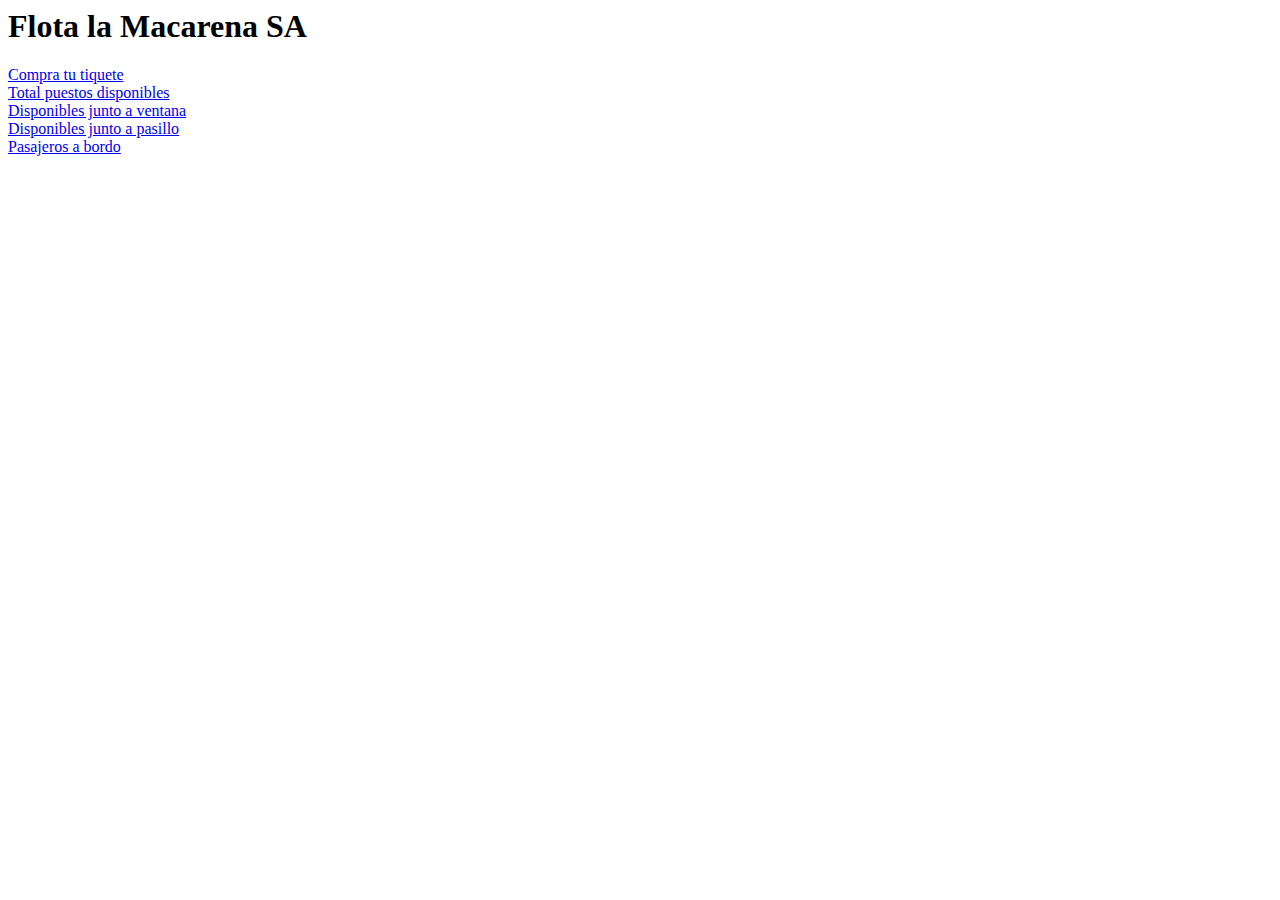
<file: views/index.html>
<html>
    <head>
        <title> Flota la Macarena SA</title>
        <h1>Flota la Macarena SA</h1>
        <body>
            <section>
                <a href="/comprar_pasaje"> Compra tu tiquete </a>
                <a href="/tiquetear_pasaje"></a>
                <br>
                <a href="/mostrar_disponibles">Total puestos disponibles</a>
                <br>
                <a href="puestos_ventana">Disponibles junto a ventana </a>
                <br>
                <a href="puestos_pasillo">Disponibles junto a pasillo</a>
                <br>
                <a href="lista_pasajeros"> Pasajeros a bordo</a>
            </section>
        </body>
    </head>
</html>
</file>
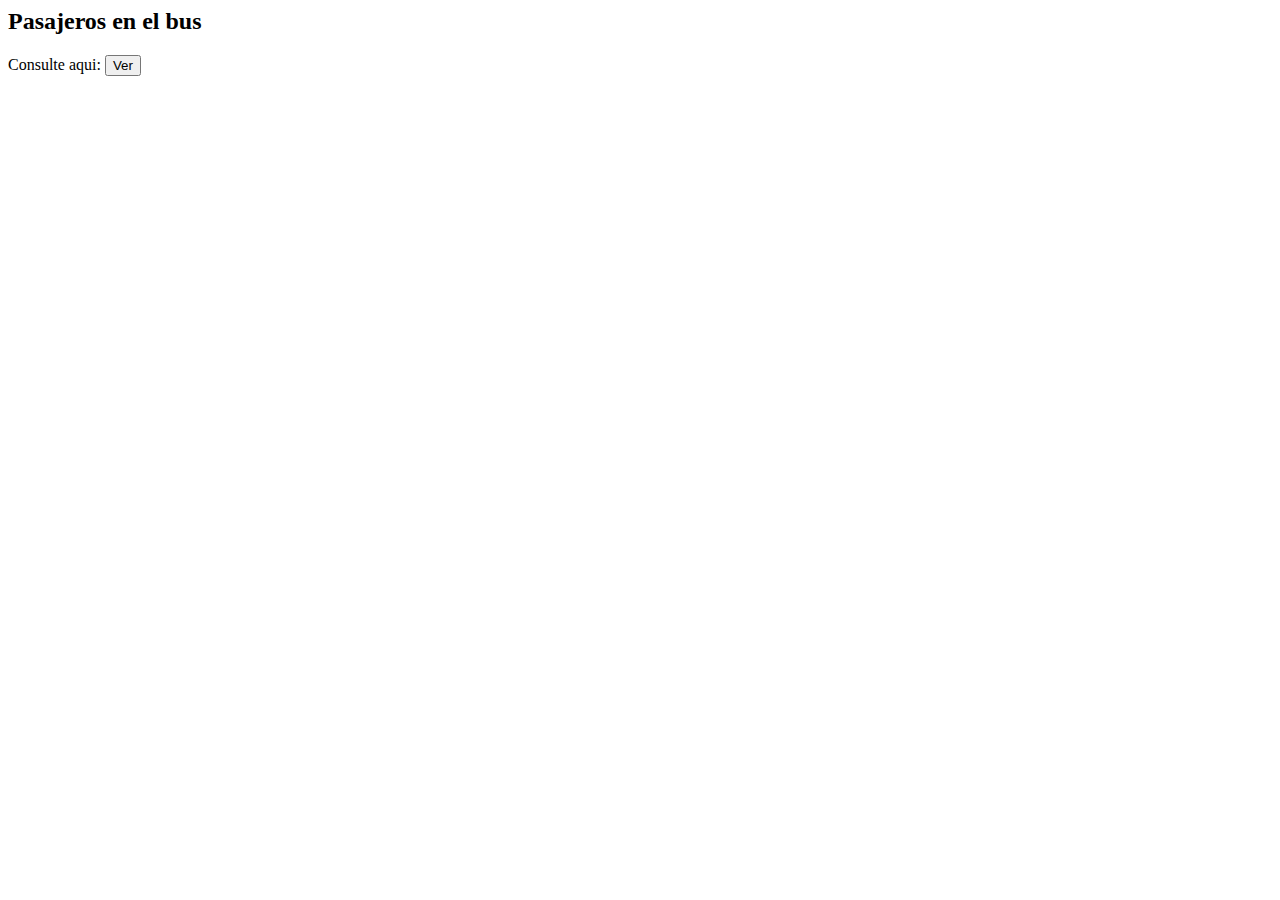
<file: views/pasajeros_en_bus.html>
<html>
    <head>
        <h2>Pasajeros en el bus</h2>
    </head>
    <body>
        <form action="mostrar_pasajeros" method="POST">
            <label>Consulte aqui:</label>
            <button type="submit">Ver</button>
        </form>
    </body>
    
</html>
</file>
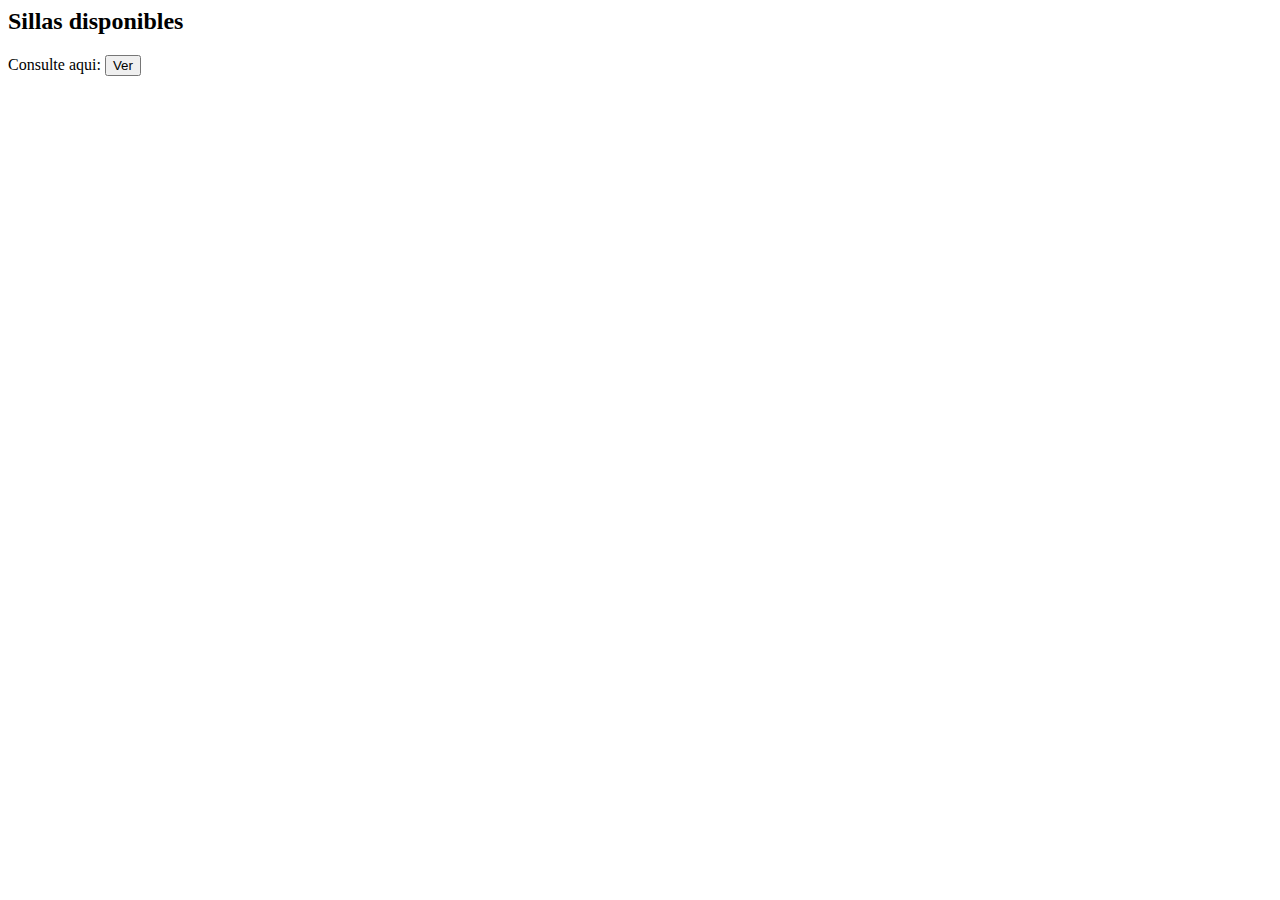
<file: views/puestos_disponibles.html>
<html>
    <header> 
        <h2>Sillas disponibles </h2>
    </header>
    <body>
        <form action="mostrar" method="POST">
        <label>Consulte aqui:  </label>
            <button type="submit">Ver</button>


    

        </form>
    </body>
</html>
</file>
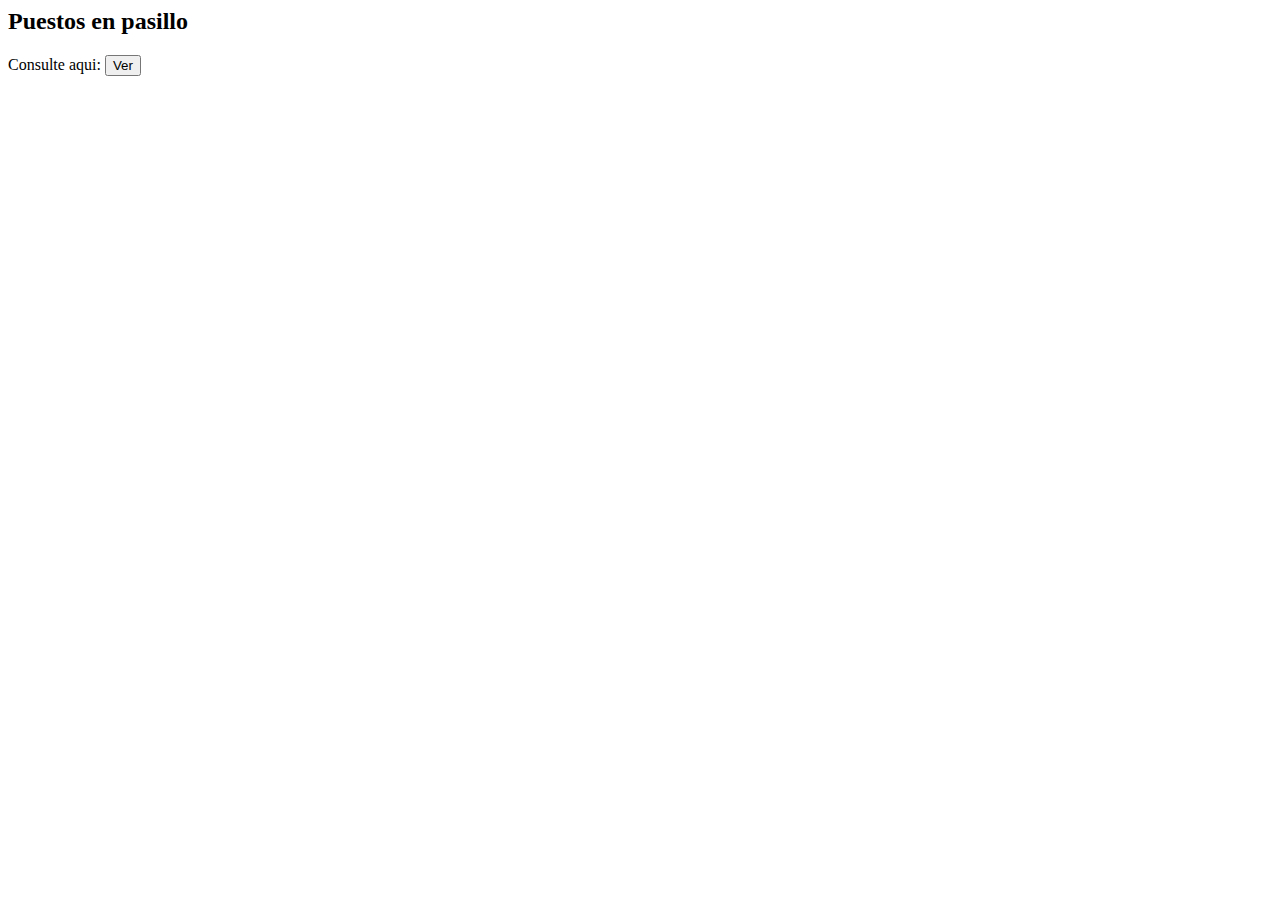
<file: views/puestos_disponibles_pasillo.html>
<html>
    <header>
        <h2>Puestos en pasillo</h2>
    </header>
    <body>
        <form action="pasillar" method="POST">
            <label>Consulte aqui: </label>
            <button type="submit">Ver</button>

        </form>
    </body>
</html>
</file>
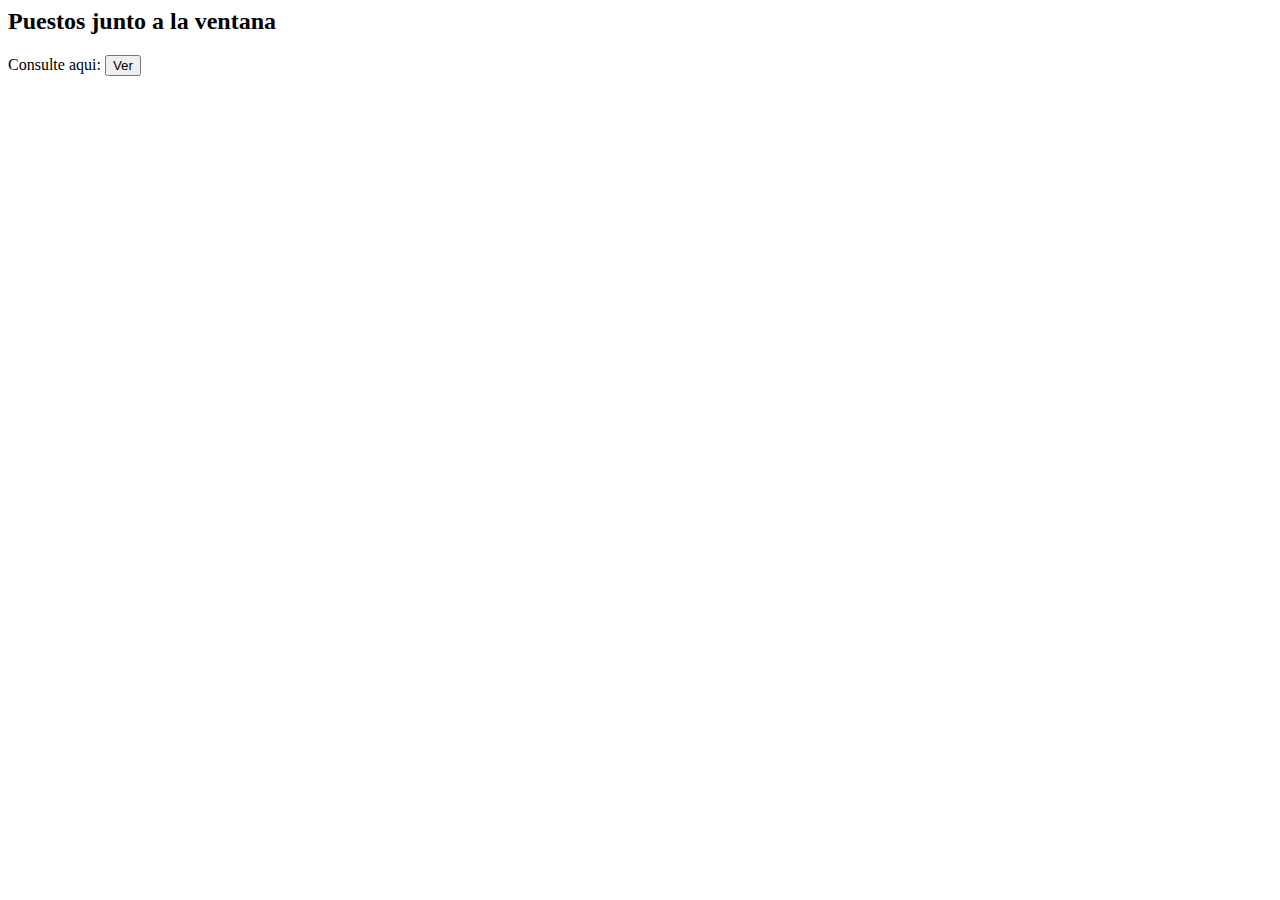
<file: views/puestos_disponibles_ventana.html>
<html>
    <header>
        <h2>Puestos junto a la ventana </h2>
    </header>
    <body>
        <form action="ventanear" method="POST">
            <label>Consulte aqui: </label> 
            <button type="submit">Ver</button>
        </form>
    </body>
</html>
</file>
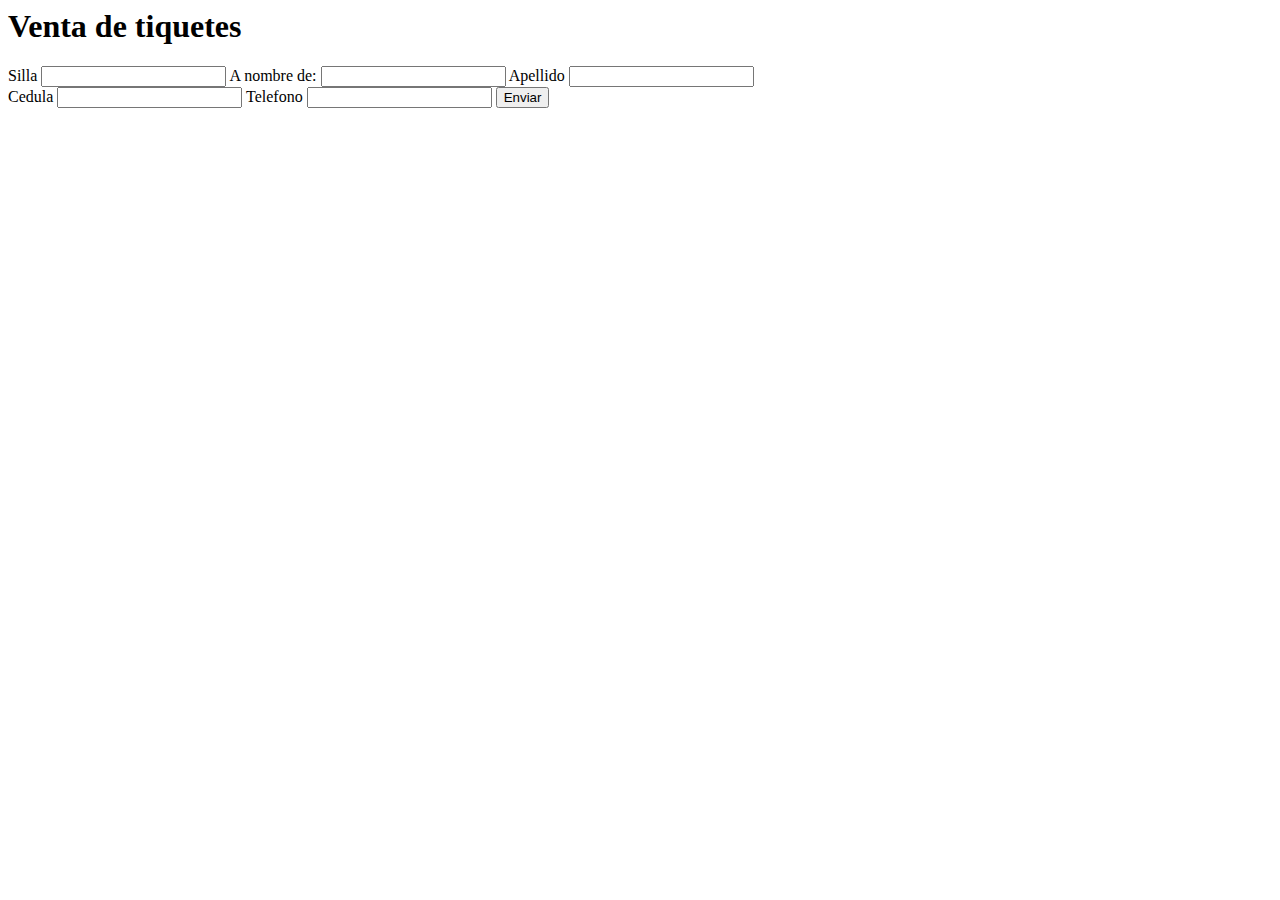
<file: views/taquilla.html>
<html>
    <header>
        <h1>Venta de tiquetes</h1>
    </header>
        <body>
            <form action="tiquetear_pasaje" method="POST">
                <label>Silla</label>
                <input type="number" name="puesto">
                <label>A nombre de: </label>
                <input type="text" name="nombre">
                <label>Apellido </label>
                <input type="text" name="apellido">
                <br>
                <label>Cedula </label>
                <input type="number" name="cedula">
                <label>Telefono </label>
                <input type="number" name="telefono">
                <button type="submit">Enviar</button>
            </form>
        </body>
 
</html>
</file>
